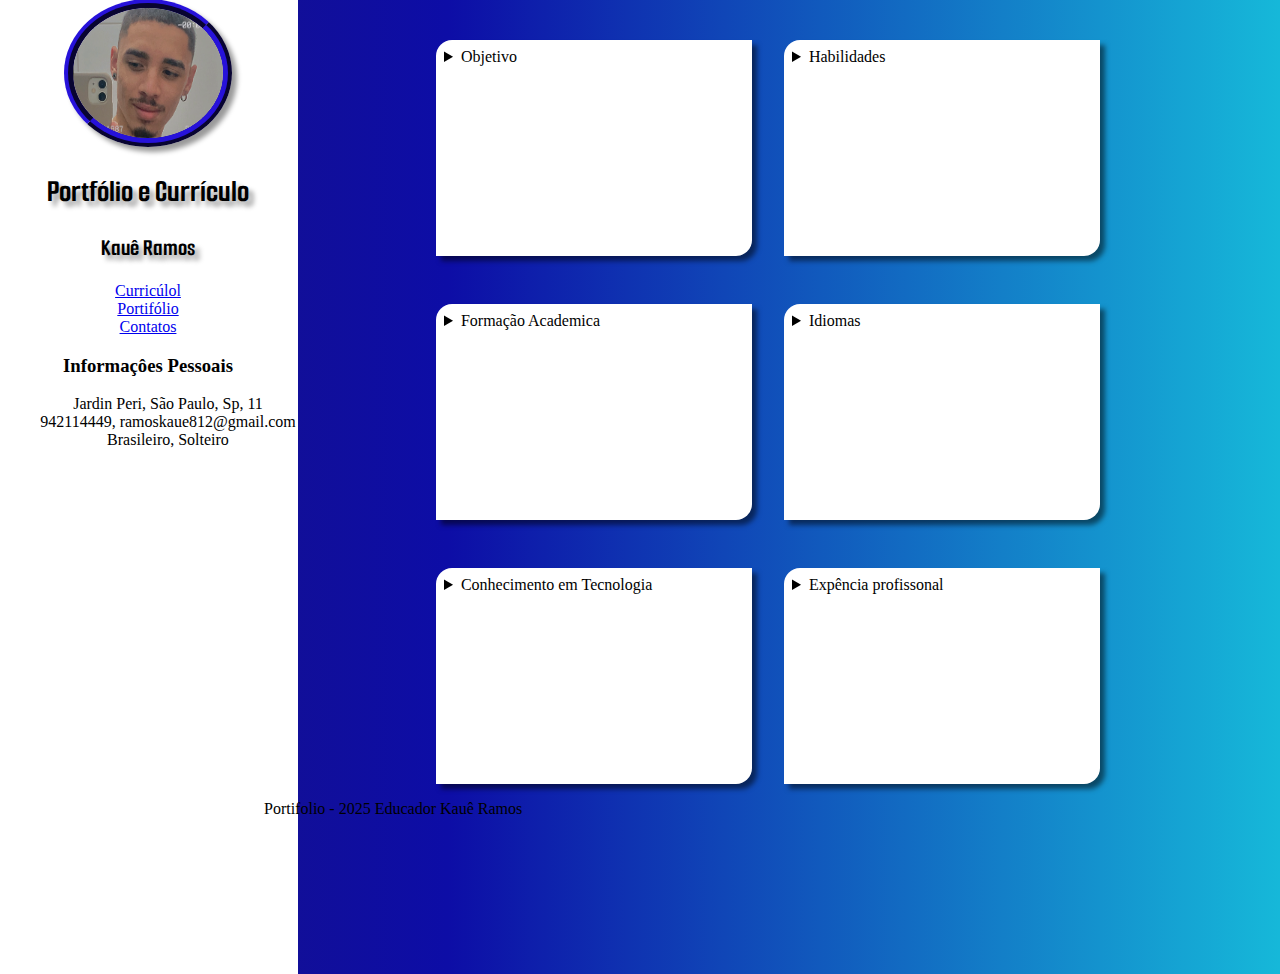
<file: Index.html>
<!DOCTYPE html>
<html lang="pt-br">
<head>
    <meta charset="UTF-8">
    <link rel="stylesheet" href="style.css">
    <meta name="viewport" content="width=device-width, initial-scale=1.0">
    <link rel="preconnect" href="https://fonts.googleapis.com">
    <link rel="preconnect" href="https://fonts.gstatic.com" crossorigin>
    <link href="https://fonts.googleapis.com/css2?family=Smooch+Sans:wght@100..900&display=swap" rel="stylesheet">
    <link rel="shortcut icon" href="imagens/f2.ico">
    <title> Currículo </title>
    
</head>
<body>
    <header id="menu">
       <img class="logo" src="imagens/eu.png" alt="" width="220">
        <h1>Portfólio e Currículo</h1>
        <nav>
            <h2>Kauê Ramos</h2>

            <a class="link1" href="Index.html"> <li>Curricúlol</li> </a>
            <a class="Link1" href="portifolio.html"> <li>Portifólio</li> </a>
            <a class="Link1" href="contatos.html"> <li>Contatos</li></a>

        </nav>

    <div class="=info01">
       <h3>Informaçôes Pessoais</h3>
      <ul>
        Jardin Peri, São Paulo, Sp, 11 942114449, ramoskaue812@gmail.com  Brasileiro, Solteiro
      </ul> 
    </div>

      </header>
      <main id="conteudo">

<div class="info02">
  <details>
<summary> Objetivo </summary>
<ul>
    <Li>Atuar na area da educação, lecionando e como pesquisador.</Li>
</ul>
</details>
</div>

<div class="info03">
  <details>
  <summary> Habilidades </summary>
  <ul>
    <li>Boa oratoria e facilidade de falar em público, bom repertório, facilidade em questoes tecnologicas
      familiaridade com documentos em geral, Habilidades com o pacote Office principalmente, Word e Excel.</li>
  </ul>
  </details>
</div>

<div class="info04">
  <details>
  <summary>Formação Academica</summary>   
  <ul>
   <li>Cursando o 4 semestre em Licenciatura em Filosofia na Pontifícia Universidade Católica de São Paulo PUC-sp
    Inicio 2024 termino 2027</li>
  </ul>
  </details>
</div>

<div class="info05">
  <details>
 <summary>Idiomas</summary>
  <ul> 
    <li> Ingles - intermediaria/avançado </li>
    <li> Italiano - abasico </li> 
  </ul>
</details>
</div>

<div class="info06">
  <details>
  <summary>Conhecimento em Tecnologia</summary>
   <ul>
      <li>(Unibes - 2025), Web design - Fornt-ent ( HTML5, CSS3 e Javascrípt) - 400h</li>
      <li>(Saga - 2018/2019) Modelagem e animação 3D ( Blender, Substance Paiter e Zbrush)</li>
    </ul>
    </details>
</div>
 
 <div class="info07">
  <details>
    <summary>Expência profissonal</summary>
     <ul>
       <li>(Otis- 2024/2025) Jovem aprendiz auxiliar admistrativo - 1 ano e 3 meses</li>
       <li>(Escola Francisco Voccio-Atuando)Minstrando no cursinho popular prearatoria para vestibular.</li>
      </ul>
      </details>
 </div>

</main>

<footer> Portifolio - 2025  Educador Kauê Ramos </footer>

</body>

</html>
</file>
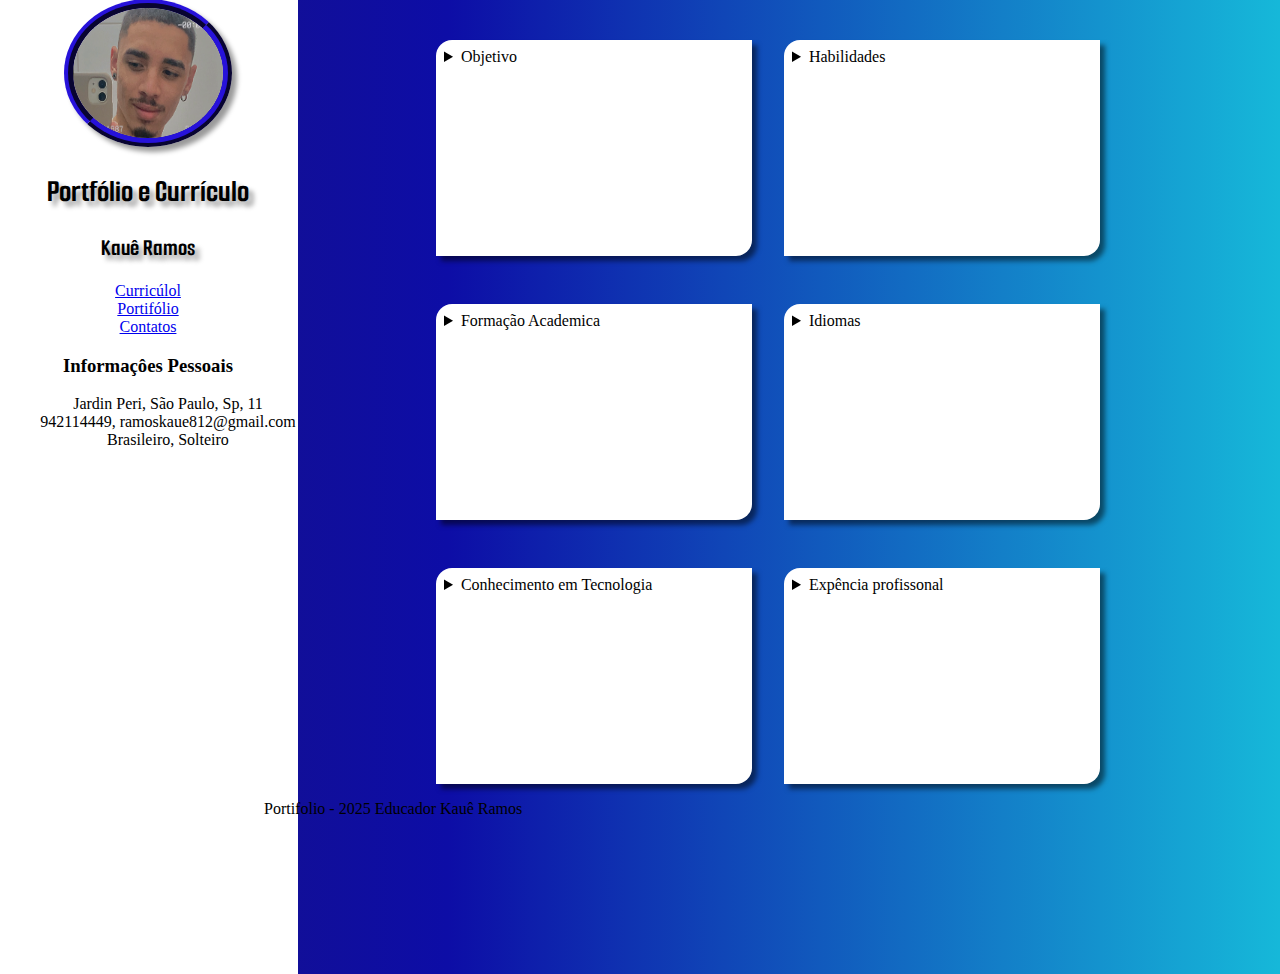
<file: index.html>
<!DOCTYPE html>
<html lang="pt-br">
<head>
    <meta charset="UTF-8">
    <link rel="stylesheet" href="style.css">
    <meta name="viewport" content="width=device-width, initial-scale=1.0">
    <link rel="preconnect" href="https://fonts.googleapis.com">
    <link rel="preconnect" href="https://fonts.gstatic.com" crossorigin>
    <link href="https://fonts.googleapis.com/css2?family=Smooch+Sans:wght@100..900&display=swap" rel="stylesheet">
    <link rel="shortcut icon" href="imagens/f2.ico">
    <title> Currículo </title>
    
</head>
<body>
    <header id="menu">
       <img class="logo" src="imagens/eu.png" alt="" width="220">
        <h1>Portfólio e Currículo</h1>
        <nav>
            <h2>Kauê Ramos</h2>

            <a class="link1" href="index.html"> <li>Curricúlol</li> </a>
            <a class="Link1" href="portifolio.html"> <li>Portifólio</li> </a>
            <a class="Link1" href="contatos.html"> <li>Contatos</li></a>

        </nav>

    <div class="=info01">
       <h3>Informaçôes Pessoais</h3>
      <ul>
        Jardin Peri, São Paulo, Sp, 11 942114449, ramoskaue812@gmail.com  Brasileiro, Solteiro
      </ul> 
    </div>

      </header>
      <main id="conteudo">

<div class="info02">
  <details>
<summary> Objetivo </summary>
<ul>
    <Li>Atuar na area da educação, lecionando e como pesquisador.</Li>
</ul>
</details>
</div>

<div class="info03">
  <details>
  <summary> Habilidades </summary>
  <ul>
    <li>Boa oratoria e facilidade de falar em público, bom repertório, facilidade em questoes tecnologicas
      familiaridade com documentos em geral, Habilidades com o pacote Office principalmente, Word e Excel.</li>
  </ul>
  </details>
</div>

<div class="info04">
  <details>
  <summary>Formação Academica</summary>   
  <ul>
   <li>Cursando o 4 semestre em Licenciatura em Filosofia na Pontifícia Universidade Católica de São Paulo PUC-sp
    Inicio 2024 termino 2027</li>
  </ul>
  </details>
</div>

<div class="info05">
  <details>
 <summary>Idiomas</summary>
  <ul> 
    <li> Ingles - intermediaria/avançado </li>
    <li> Italiano - abasico </li> 
  </ul>
</details>
</div>

<div class="info06">
  <details>
  <summary>Conhecimento em Tecnologia</summary>
   <ul>
      <li>(Unibes - 2025), Web design - Fornt-ent ( HTML5, CSS3 e Javascrípt) - 400h</li>
      <li>(Saga - 2018/2019) Modelagem e animação 3D ( Blender, Substance Paiter e Zbrush)</li>
    </ul>
    </details>
</div>
 
 <div class="info07">
  <details>
    <summary>Expência profissonal</summary>
     <ul>
       <li>(Otis- 2024/2025) Jovem aprendiz auxiliar admistrativo - 1 ano e 3 meses</li>
       <li>(Escola Francisco Voccio-Atuando)Minstrando no cursinho popular prearatoria para vestibular.</li>
      </ul>
      </details>
 </div>

</main>

<footer> Portifolio - 2025  Educador Kauê Ramos </footer>

</body>

</html>
</file>
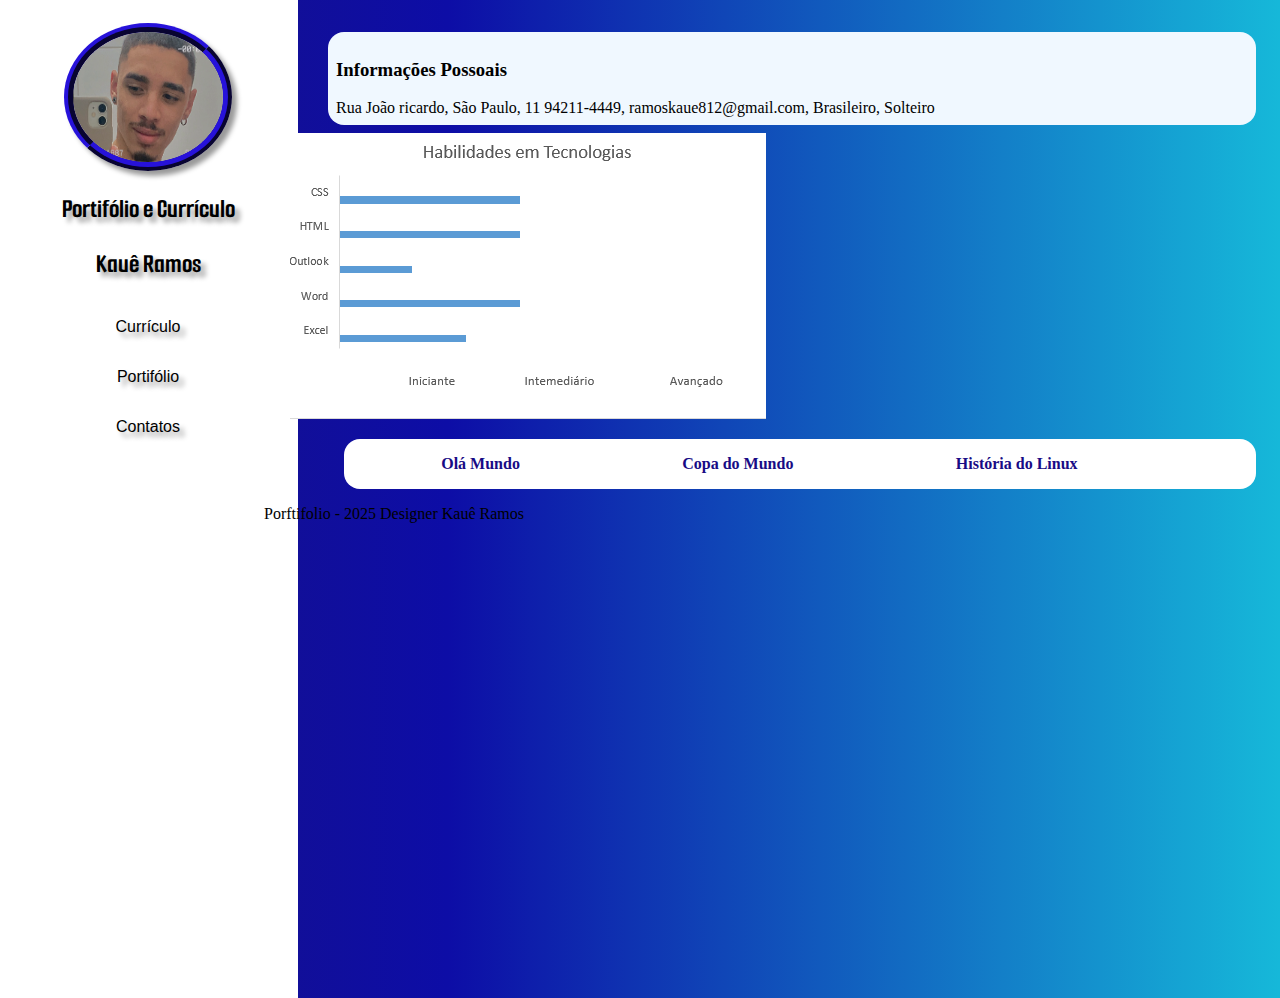
<file: Portifolio.html>
<!DOCTYPE html>
<html lang="pt-br">

<head>
    <meta charset="UTF-8">
    <link rel="stylesheet" href="stylePortifolio.css">
    <meta name="viewport" content="width=device-width, initial-scale=1.0">
    <link rel="preconnect" href="https://fonts.googleapis.com">
    <link rel="preconnect" href="https://fonts.gstatic.com" crossorigin>
    <link href="https://fonts.googleapis.com/css2?family=Smooch+Sans:wght@100..900&display=swap" rel="stylesheet">
    <title> Currículo </title>
</head>


<header id="menu">
    <img class="logo" src="imagens/eu.png" alt="" width="220">
    <h1>Portifólio e Currículo</h1>

    <nav>
        <h2>Kauê Ramos</h2>

        <a class="links1" href="index.html">Currículo</a>
        <a class="links1" href="portifolio.html">Portifólio</a>
        <a class="links1" href="contatos.html">Contatos</a>

    </nav>



</header>

<body>

    <div class="info01">
        <h3>Informações Possoais</h3>
        Rua João ricardo, São Paulo, 11 94211-4449, ramoskaue812@gmail.com, Brasileiro,
        Solteiro
    </div>

    <div class="imagem-zoom"> <img src="imagens/habilidades.png" alt=""></div>

    <div >
        <H4 class="links2">
            <a href="../Projeto 01/index.html">Olá Mundo</a>
            <div></div>
            <a href="../Projeto 02/index.html">Copa do Mundo</a>
            <div></div>
            <a href="../Projeto 03/index.html">História do Linux</a>
            <div></div>
           


        </H4>
    </div>

    <footer>
        Porftifolio - 2025 Designer Kauê Ramos 
    </footer>
</body>

</html>
</file>
<file: style.css>
body {

    background: linear-gradient(90deg, rgba(25, 18, 128, 1) 0%, rgba(13, 13, 166, 1) 35%, rgba(22, 184, 217, 1) 100%);
}

#menu {
    background-color: rgb(255, 255, 255);
    margin: -34px;
    margin-left: -10px;
    height: 1000px;
    width: 300px;
    text-align: center;
}

.logo {
    width: 150px;
    height: 130px;
    margin-top: 25px;
    border-radius: 100%;
    border: 9px ridge #180b85;
    box-shadow: 5px 5px 5px rgb(0, 0, 0, 0.4);
}


h1,
h2 {
    font-size: 1.rem;
    font-family: "Smooch Sans", sans-serif;
    text-shadow: 5px 5px 5px rgb(0, 0, 0, 0.4);
}

.links1 {
    font-size: 1, 5em;
    font-family: 'Franklin Gothic Medium', 'Arial Narrow', Arial, sans-serif;
    text-decoration: none;
    display: flex;
    flex-direction: column;
    padding: 1em;
    color: rgb(0, 0, 0);
    transition: all 0.4s ease-in-out;
    text-shadow: 5px 5px 5px rgb(0, 0, 0, 0.4);
}

.links1:hover {
    background-color: #180b85;
    color: aliceblue
}

.links1:hover {
    background-color: #fff;
    color: black;
    font-weight: 800;
}

header{
    float: left;
}

.links1 {
    text-decoration: none;
    font-size: 1.5rem;
    color: #ffffff;
    font-family: sans-serif;  
    display: flex;
    flex-direction: column;
    padding: 1rem 0;
    text-shadow: 5px 5px 5px rgba(0, 0, 0, 0.5);
}


.info02 {
    background-color: #fff;
    margin: 2rem 1rem 1rem 1rem;
    padding: 0.5rem;
    border-radius: 1rem 0;
    box-shadow: 5px 5px 5px rgba(0, 0, 0, 0.5);
    width: 300px;
    height: 200px;
}

.info03 {
    background-color: #fff;
    margin: 2rem 1rem 1rem 1rem;
    padding: 0.5rem;
    border-radius: 1rem 0;
    box-shadow: 5px 5px 5px rgba(0, 0, 0, 0.5);
    width: 300px;
}

.info04 {
    background-color: #fff;
    margin: 2rem 1rem 1rem 1rem;
    padding: 0.5rem;
    border-radius: 1rem 0;
    box-shadow: 5px 5px 5px rgba(0, 0, 0, 0.5);
    width: 300px;
    height: 200px;
}

.info05 {
    background-color: #fff;
    margin: 2rem 1rem 1rem 1rem;
    padding: 0.5rem;
    border-radius: 1rem 0;
    box-shadow: 5px 5px 5px rgba(0, 0, 0, 0.5);
    width: 300px;
    height: 200px;
}

.info06 {
    background-color: #fff;
    margin: 2rem 1rem 1rem 1rem;
    padding: 0.5rem;
    border-radius: 1rem 0;
    box-shadow: 5px 5px 5px rgba(0, 0, 0, 0.5);
    width: 300px;
    height: 200px;
}

.info07 {
    background-color: #fff;
    margin: 2rem 1rem 1rem 1rem;
    padding: 0.5rem;
    border-radius: 1rem 0;
    box-shadow: 5px 5px 5px rgba(0, 0, 0, 0.5);
    width: 300px;
    height: 200px;
}

.info08 {
    background-color: #fff;
    margin: 2rem 1rem 1rem 1rem;
    padding: 0.5rem;
    border-radius: 1rem 0;
    box-shadow: 5px 5px 5px rgba(0, 0, 0, 0.5);
    width: 300px;
    height: 200px;
}

#conteudo {
    display: flex;
    flex-wrap: wrap;
    justify-content: center;
}
</file>
<file: stylePortifolio.css>
body {

    background: linear-gradient(90deg, rgba(25, 18, 128, 1) 0%, rgba(13, 13, 166, 1) 35%, rgba(22, 184, 217, 1) 100%);
}

#menu {
    background-color: rgb(255, 255, 255);
    margin: -34px;
    margin-left: -10px;
    height: 1000px;
    width: 300px;
    text-align: center;
}

.logo {
    width: 150px;
    height: 130px;
    margin-top: 25px;
    border-radius: 100%;
    border: 9px ridge #180b85;
    box-shadow: 5px 5px 5px rgb(0, 0, 0, 0.4);
}

h1,
h2 {
    font-size: 1.7rem;
    font-family: "Smooch Sans", sans-serif;
    text-shadow: 5px 5px 5px rgb(0, 0, 0, 0.4);
}

.links1 {
    font-size: 1, 5em;
    font-family: 'Franklin Gothic Medium', 'Arial Narrow', Arial, sans-serif;
    text-decoration: none;
    display: flex;
    flex-direction: column;
    padding: 1em;
    color: rgb(0, 0, 0);
    transition: all 0.4s ease-in-out;
    text-shadow: 5px 5px 5px rgb(0, 0, 0, 0.4);
}

.links1:hover {
    background-color: #180b85;
    color: aliceblue
}

header {
    float: left;
}

.info01 {
    background-color: aliceblue;
    margin: 2rem 1rem 0.5rem 20rem;
    border-radius: 1rem;
    padding: 0.5rem;

}

#conteudo {
    display: flex;
    flex-wrap: wrap;
    justify-content: center;
}

.imagem-zoom {
    display: block;
    margin-left: auto;
    margin-right: auto;
    width: 700px;
    transition: transform 0.6s ease;
    transform-origin: center center;
    
}

.imagem-zoom:hover {
    transform: scale(1.25);
}

.links2 {
    background-color: white;
    margin: 1rem 1rem 1rem 21rem ;
    padding: 1rem;
    border-radius: 1rem;
    display: flex;
    justify-content:space-evenly ;
}

.links2 a  {
    text-decoration: none;
    color: #180b85;
}
</file>
